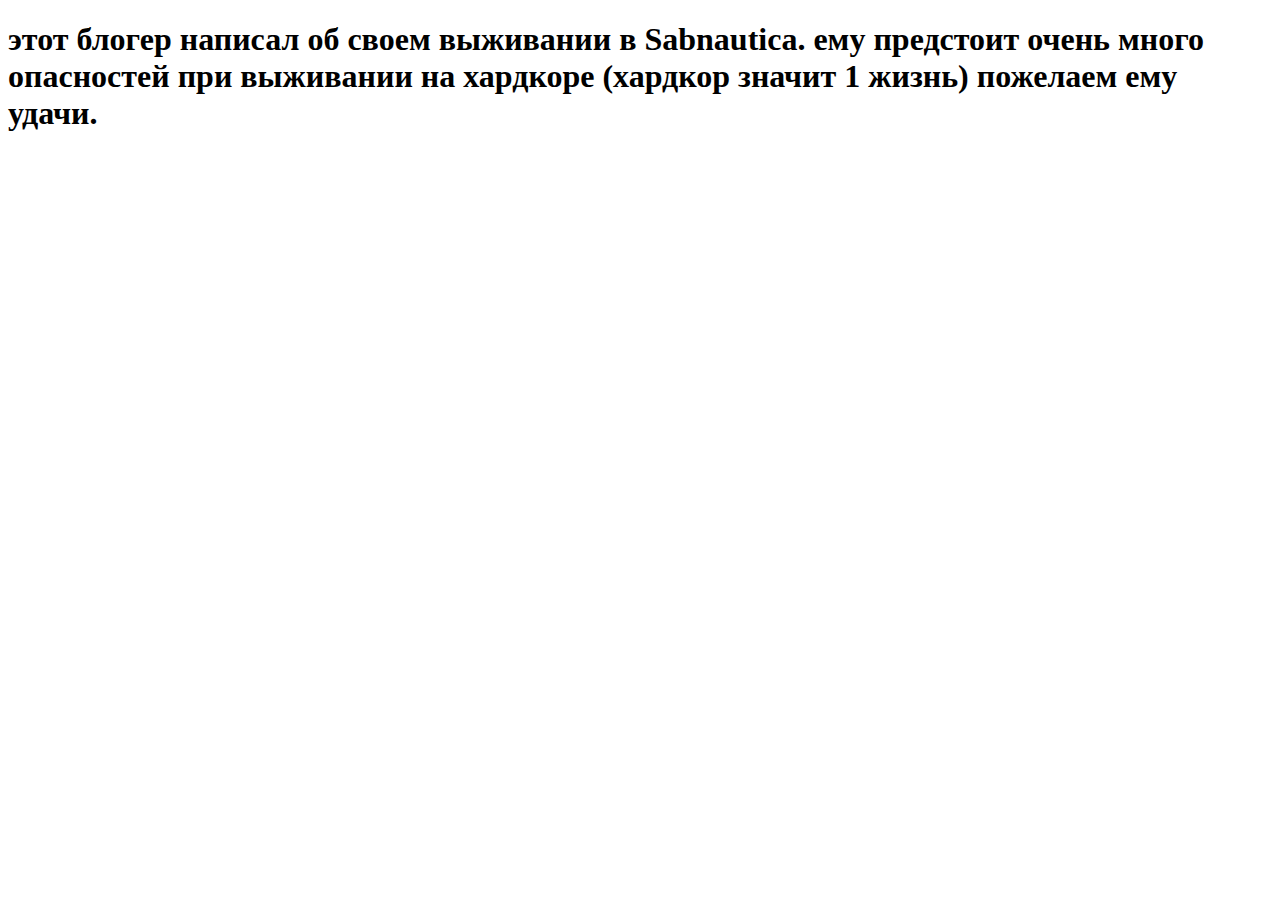
<file: interesno.html>
<!doctype html>
<html lang="ru">
  <head>
    <meta charset="utf-8">
    <meta name="viewport" content="width=device-width, initial-scale=1">
    <title>Демо Bootstrap</title>
    <link href="https://cdn.jsdelivr.net/npm/bootstrap@5.3.0/dist/css/bootstrap.min.css" rel="stylesheet" integrity="sha384-9ndCyUaIbzAi2FUVXJi0CjmCapSmO7SnpJef0486qhLnuZ2cdeRhO02iuK6FUUVM" crossorigin="anonymous">
  </head>
  <body>
    <h1>этот блогер написал об своем выживании в  Sabnautica. ему предстоит очень много опасностей при выживании на хардкоре (хардкор значит 1 жизнь) пожелаем ему удачи.
    <script src="https://cdn.jsdelivr.net/npm/bootstrap@5.3.0/dist/js/bootstrap.bundle.min.js" integrity="sha384-geWF76RCwLtnZ8qwWowPQNguL3RmwHVBC9FhGdlKrxdiJJigb/j/68SIy3Te4Bkz" crossorigin="anonymous"></script>
  </body>
</html>
</file>
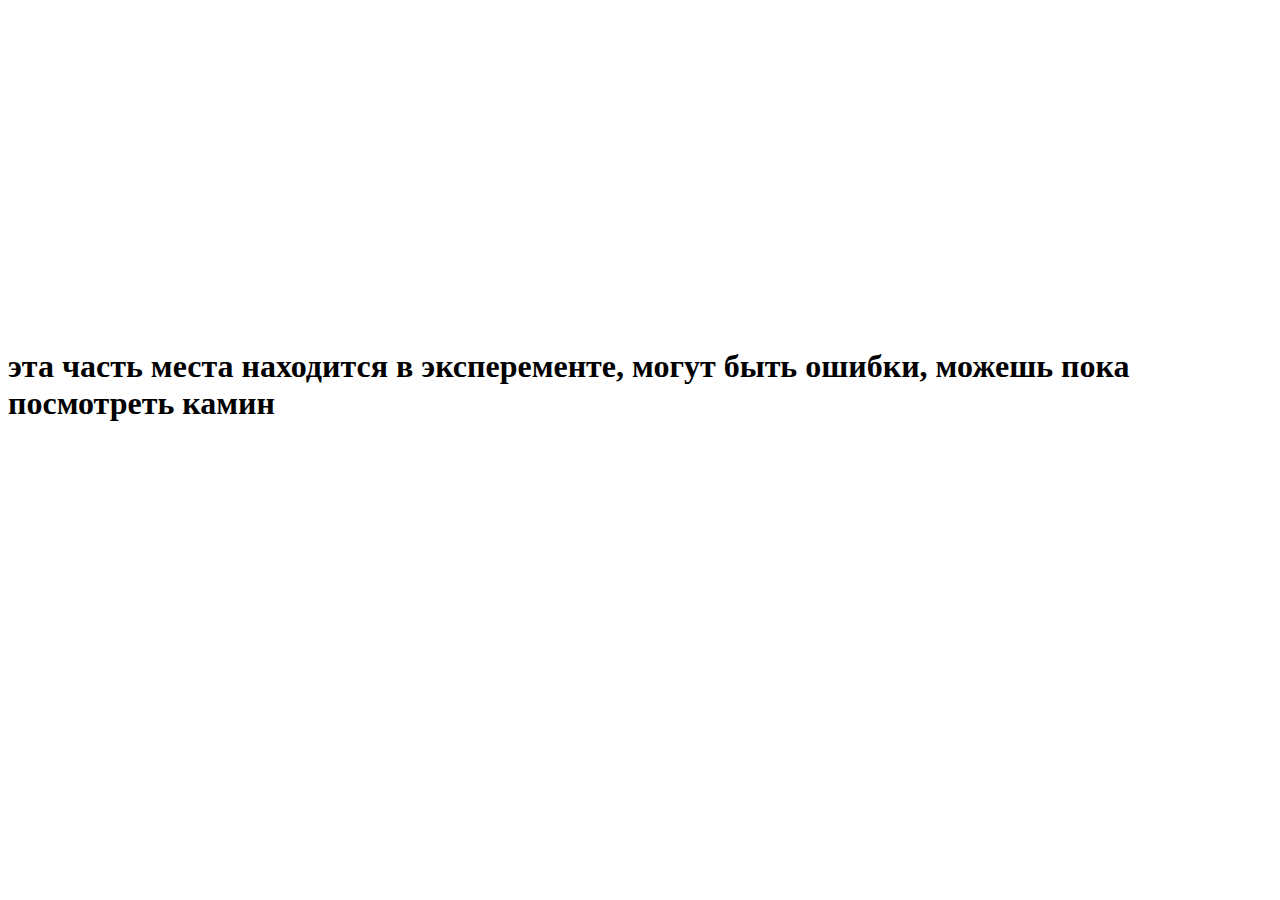
<file: neznaq.html>
<!DOCTYPE html>
<html lang="en">
<head>
    <meta charset="UTF-8">
    <meta name="viewport" content="width=device-width, initial-scale=1.0">
    <title>Document</title>
    <link href="https://cdn.jsdelivr.net/npm/bootstrap@5.3.0/dist/css/bootstrap.min.css" rel="stylesheet" integrity="sha384-9ndCyUaIbzAi2FUVXJi0CjmCapSmO7SnpJef0486qhLnuZ2cdeRhO02iuK6FUUVM" crossorigin="anonymous">
</head>
<body>
    
</body>
</html>
<iframe width="560" height="315" src="https://www.youtube.com/watch?v=mmBEZ3x-QRo" title="YouTube video player" frameborder="0" allow="accelerometer; autoplay; clipboard-write; encrypted-media; gyroscope; picture-in-picture; web-share" referrerpolicy="strict-origin-when-cross-origin" allowfullscreen></iframe>
</body html>
</body>
</html>
<iframe width="560" height="315" src="https://yandex.ru/images/search?text=%D0%BA%D0%B0%D1%80%D1%82%D0%B8%D0%BD%D0%B0+subnautica&img_url=https%3A%2F%2Ftrumpwallpapers.com%2Fwp-content%2Fuploads%2FSubnautica-Wallpaper-27-1920-x-1080.jpg&pos=5&rpt=simage&stype=image&lr=236&parent-reqid=1716213363585423-946209137220457018-balancer-l7leveler-kubr-yp-vla-212-BAL&source=serp" title="orera" frameborder="0" allow="accelerometer; autoplay; clipboard-write; encrypted-media; gyroscope; picture-in-picture; web-share" referrerpolicy="strict-origin-when-cross-origin" allowfullscreen></iframe>
</body html>
<!doctype html>
<html lang="ru">
  <head>
    <meta charset="utf-8">
    <meta name="viewport" content="width=device-width, initial-scale=1">
    <title>Демо Bootstrap</title>
    <link href="https://cdn.jsdelivr.net/npm/bootstrap@5.3.0/dist/css/bootstrap.min.css" rel="stylesheet" integrity="sha384-9ndCyUaIbzAi2FUVXJi0CjmCapSmO7SnpJef0486qhLnuZ2cdeRhO02iuK6FUUVM" crossorigin="anonymous">
  </head>
  <body>
    <h1> эта часть места находится в  эксперементе, могут быть ошибки, можешь пока посмотреть камин   <script src="https://cdn.jsdelivr.net/npm/bootstrap@5.3.0/dist/js/bootstrap.bundle.min.js" integrity="sha384-geWF76RCwLtnZ8qwWowPQNguL3RmwHVBC9FhGdlKrxdiJJigb/j/68SIy3Te4Bkz" crossorigin="anonymous"></script>
  </body>
</html>
</file>
